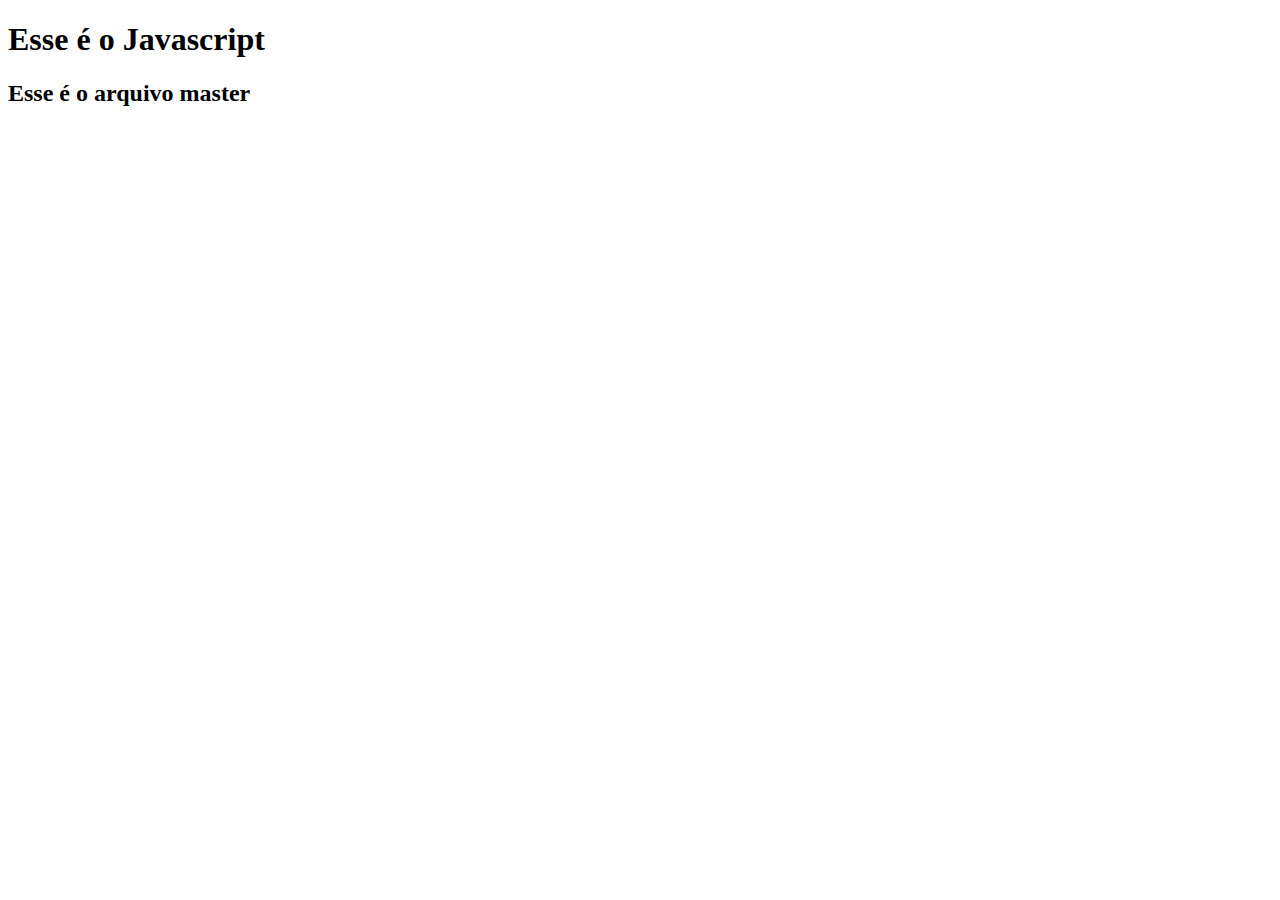
<file: index.html>
<!DOCTYPE html>
<html lang="en">
<head>
    <meta charset="UTF-8">
    <meta name="viewport" content="width=device-width, initial-scale=1.0">
    <script src="script.js" defer></script>
    <title>Document</title>
</head>
<body>
    <h1>Esse é o Javascript</h1>
    <h2>Esse é o arquivo master</h2> 
</body>
</html>
</file>
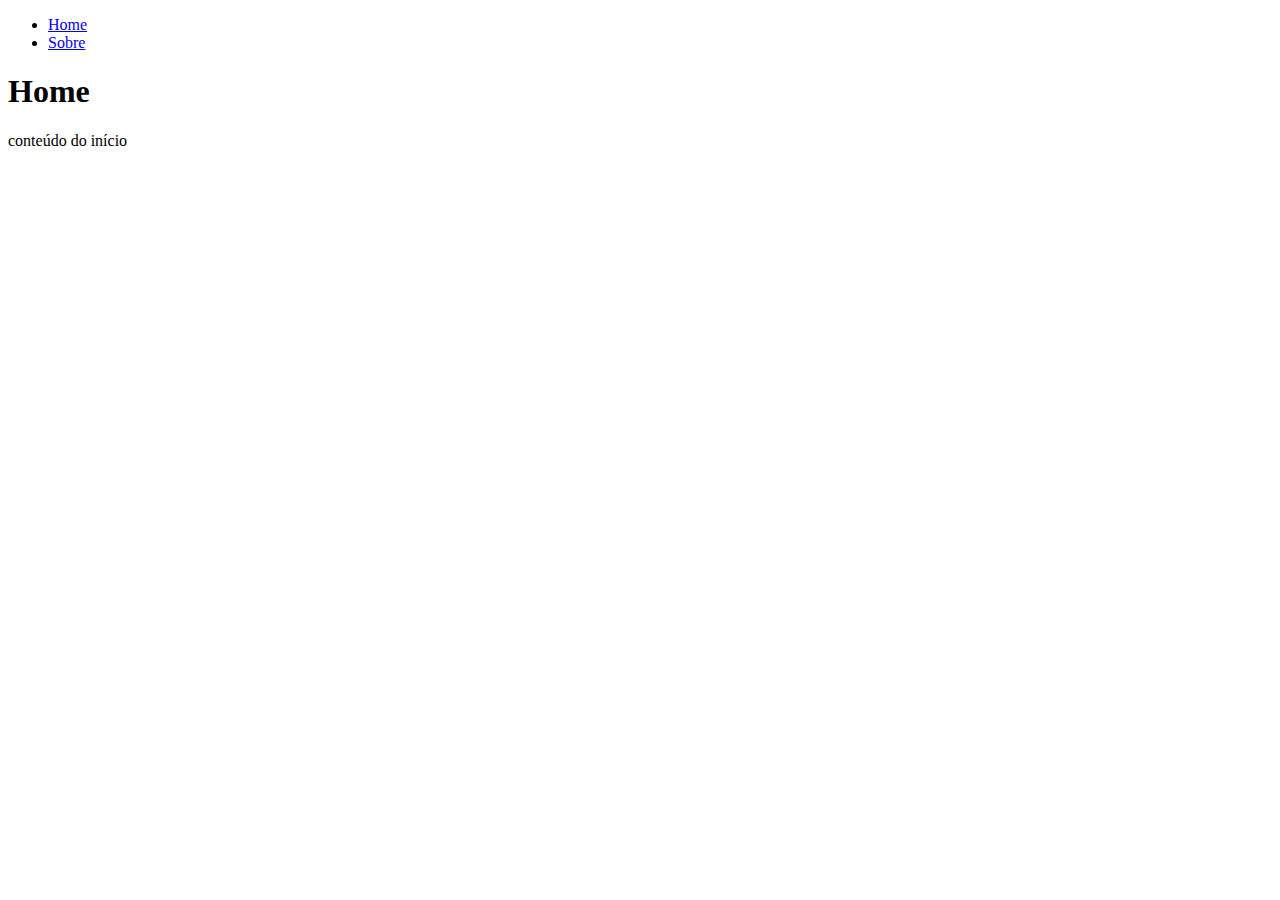
<file: fetch pages/index.html>
<!DOCTYPE html>
<html lang="pt-br">
<head>
    <meta charset="UTF-8">
    <meta name="viewport" content="width=device-width, initial-scale=1.0">
    <link rel="stylesheet" href="style.css">
    <script src="./script.js" defer></script>
    <title>Home</title>
</head>
<body>
       <ul>
            <li>
                <a href="index.html">Home</a>
            </li>
            <li>
                <a href="sobre.html">Sobre</a>
            </li>
        </ul>

    <div class="content">
        <h1>Home</h1>
        <p>conteúdo do início</p>
    </div>
    
</body>
</html>
</file>
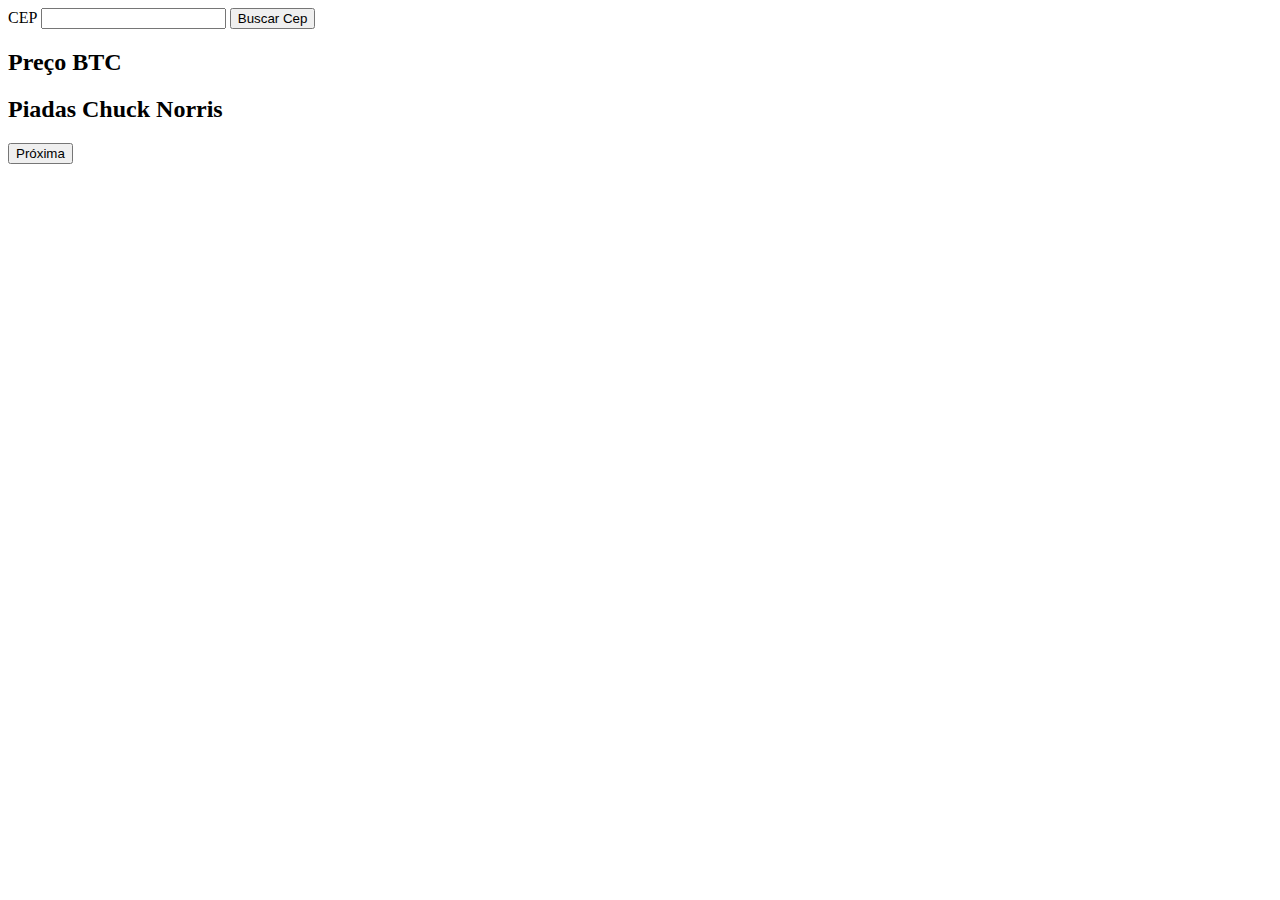
<file: fetch/index.html>
<!DOCTYPE html>
<html lang="en">
<head>
    <meta charset="UTF-8">
    <meta name="viewport" content="width=device-width, initial-scale=1.0">
    <script src="./exercicio.js" defer></script>
    <title>Fetch</title>
</head>
<body>
    <form action="">
        <label for="cep">CEP</label>
        <input type="number" name="cep" id="cep">
        <input type="button" value="Buscar Cep" class="botao">
    </form>
    <div class="resultado"></div>
    <div>
        <h2>Preço BTC</h2>
        <p class="btc"></p>
    </div>
    <div>
        <h2>Piadas Chuck Norris</h2>     
        <p class="chuck"></p>
        <button class="btn-chuck">Próxima</button>
    </div>
    
</body>
</html>
</file>
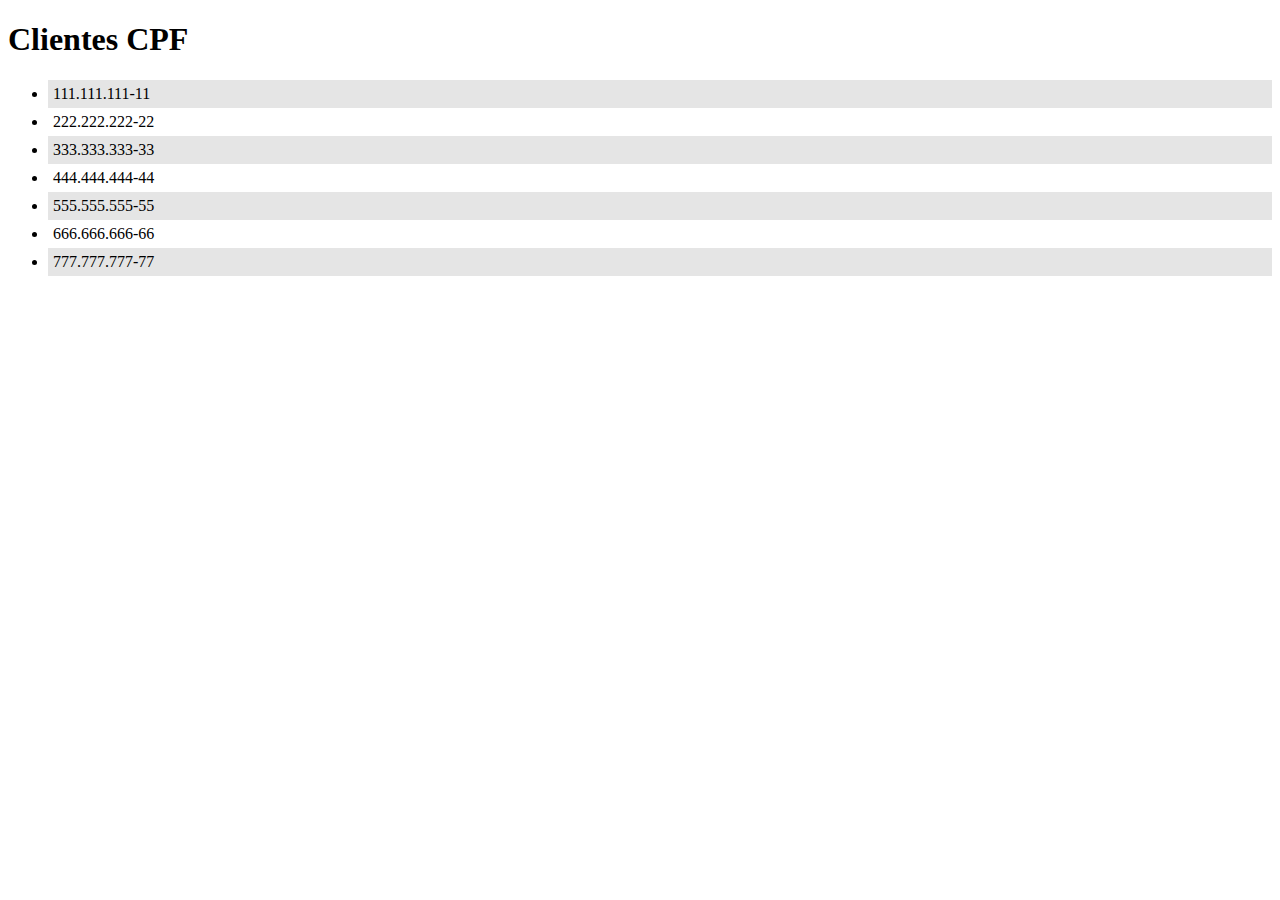
<file: limpar cpf/index.html>
<!DOCTYPE html>
<html lang="pt-br">
<head>
    <meta charset="UTF-8">
    <meta name="viewport" content="width=device-width, initial-scale=1.0">
    <script src="script.js" defer></script>
    <title>Limpar CPF</title>
</head>
<body>
    <style>
        li {
            padding: 5px;
            font-family: 'IBM Plex Mono';
        }
        li:nth-child(odd) {
            background: rgba(0, 0, 0, .1);
        }
    </style>
    <h1>Clientes CPF</h1>
    <ul class="cpf">
        <li>111.111.111-11</li>
        <li>222222222-22</li>
        <li>333-333-333-33</li>
        <li>44444444444</li>
        <li>555 555 555 55</li>
        <li>666666.666-66</li>
        <li>777.777.777.77</li>
    </ul>
</body>
</html>
</file>
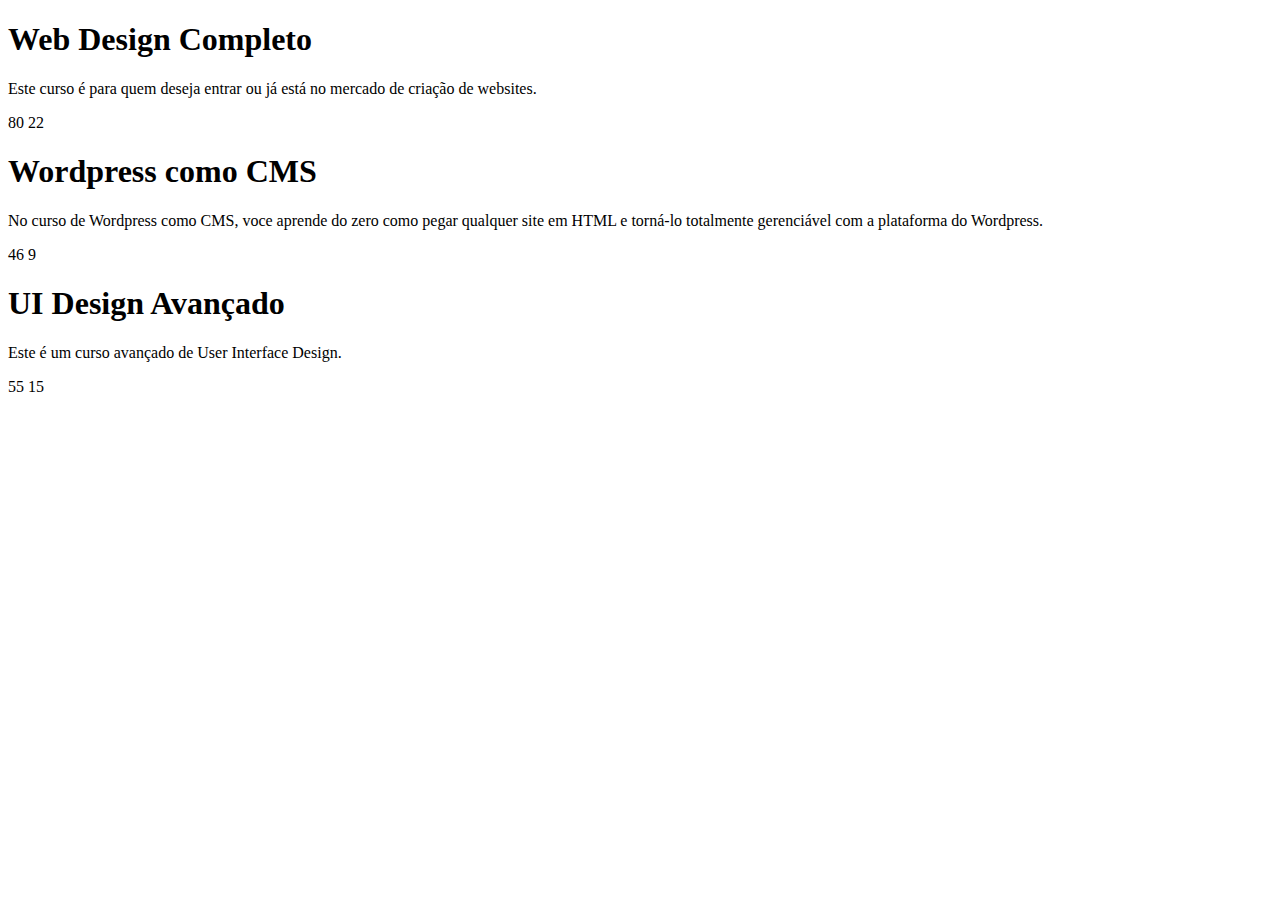
<file: exer.html>
<!DOCTYPE html>
<html lang="pt-br">
<head>
    <meta charset="UTF-8">
    <meta name="viewport" content="width=device-width, initial-scale=1.0">
    <script src="scriptEx5.js" defer></script>
    <title>Exercicio</title>
</head>
<body>
    <section class="curso">
        <h1>Web Design Completo</h1>
        <p>Este curso é para quem deseja entrar ou já está no mercado de criação de websites.</p>
        <span class="aulas">80</span>
        <span class="horas">22</span>
    </section>
    <section class="curso">
        <h1>Wordpress como CMS</h1>
        <p>No curso de Wordpress como CMS, voce aprende do zero como pegar qualquer site em HTML e torná-lo totalmente gerenciável com a plataforma do Wordpress.</p>
        <span class="aulas">46</span>
        <span class="horas">9</span>
    </section>
    <section class="curso">
        <h1>UI Design Avançado</h1>
        <p>Este é um curso avançado de User Interface Design.</p>
        <span class="aulas">55</span>
        <span class="horas">15</span>
    </section>
</body>
</html>
</file>
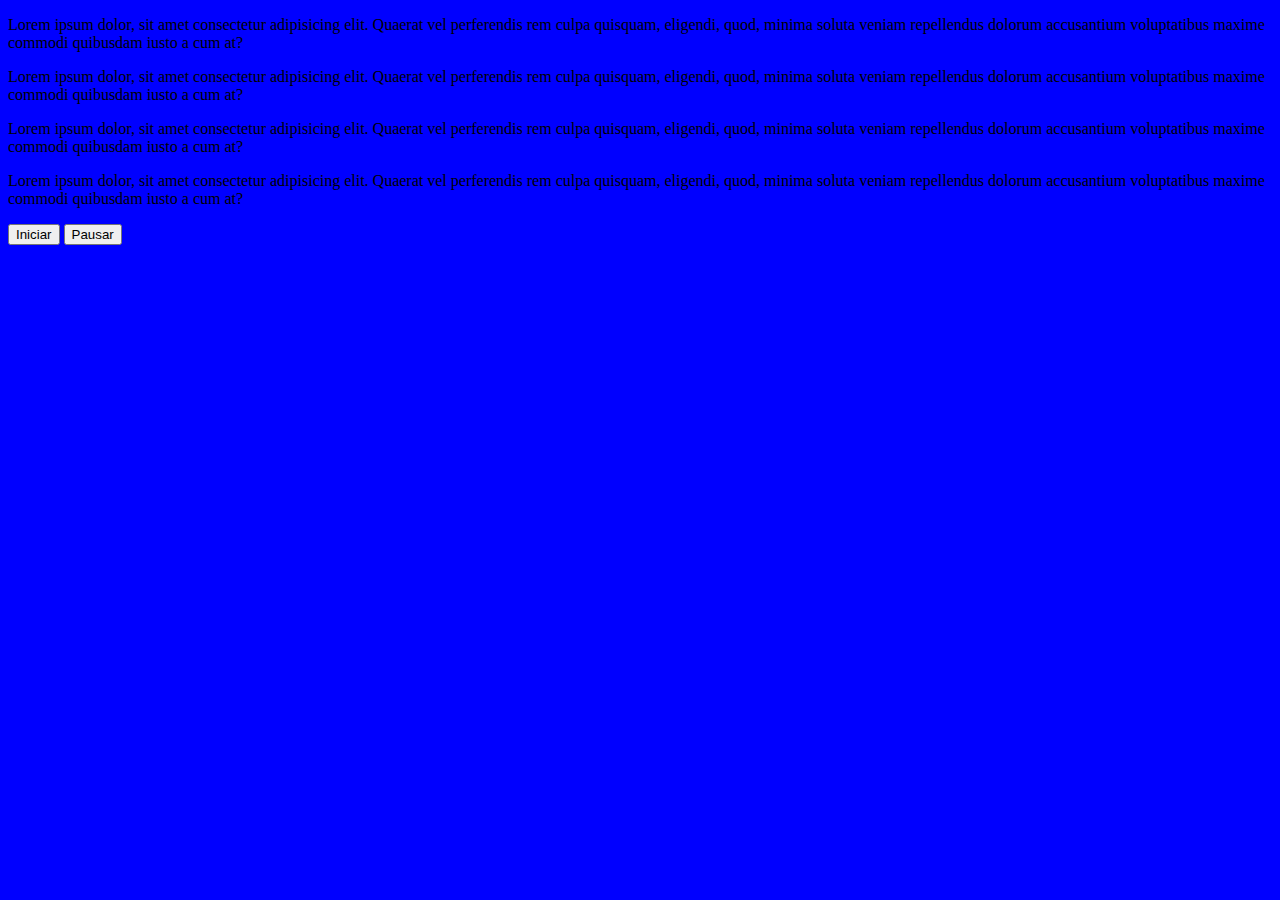
<file: exer2.html>
<!DOCTYPE html>
<html lang="pt-br">
<head>
    <meta charset="UTF-8">
    <meta name="viewport" content="width=device-width, initial-scale=1.0">
    <script src="scriptEx8.js" defer></script>
    <title>Exercicio</title>
</head>
<body>
    <style>
        body{background: blue;}
        body.active{background: red;}
    </style>
    <section>
        <p>Lorem ipsum dolor, sit amet consectetur adipisicing elit. Quaerat vel perferendis rem culpa quisquam, eligendi, quod, minima soluta veniam repellendus dolorum accusantium voluptatibus maxime commodi quibusdam iusto a cum at?</p>
        <p>Lorem ipsum dolor, sit amet consectetur adipisicing elit. Quaerat vel perferendis rem culpa quisquam, eligendi, quod, minima soluta veniam repellendus dolorum accusantium voluptatibus maxime commodi quibusdam iusto a cum at?</p>
        <p>Lorem ipsum dolor, sit amet consectetur adipisicing elit. Quaerat vel perferendis rem culpa quisquam, eligendi, quod, minima soluta veniam repellendus dolorum accusantium voluptatibus maxime commodi quibusdam iusto a cum at?</p>
        <p>Lorem ipsum dolor, sit amet consectetur adipisicing elit. Quaerat vel perferendis rem culpa quisquam, eligendi, quod, minima soluta veniam repellendus dolorum accusantium voluptatibus maxime commodi quibusdam iusto a cum at?</p>
    </section>

    <section>
        <button class="iniciar">Iniciar</button>
        <button class="pausar">Pausar</button>
        <span class="tempo"></span>
    </section>
</body>
</html>
</file>
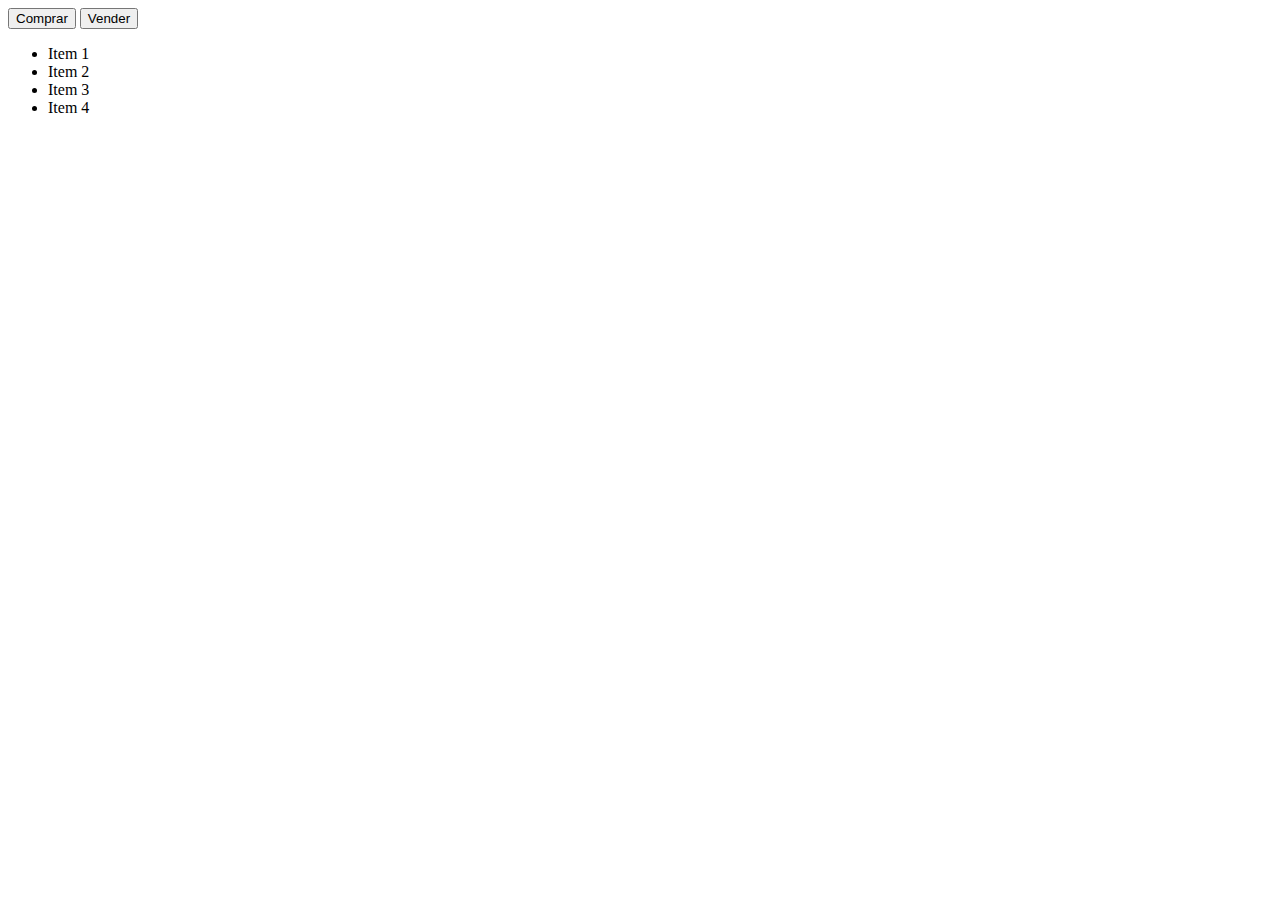
<file: exer3.html>
<!DOCTYPE html>
<html lang="pt-br">
<head>
    <meta charset="UTF-8">
    <meta name="viewport" content="width=device-width, initial-scale=1.0">
    <script src="regexp.js" defer></script>
    <title>Exercicio</title>
</head>
<body>
    <button>Comprar</button>
    <button>Vender</button>

    <ul>
        <li>Item 1</li>
        <li>Item 2</li>
        <li>Item 3</li>
        <li>Item 4</li>
    </ul>
    
</body>
</html>
</file>
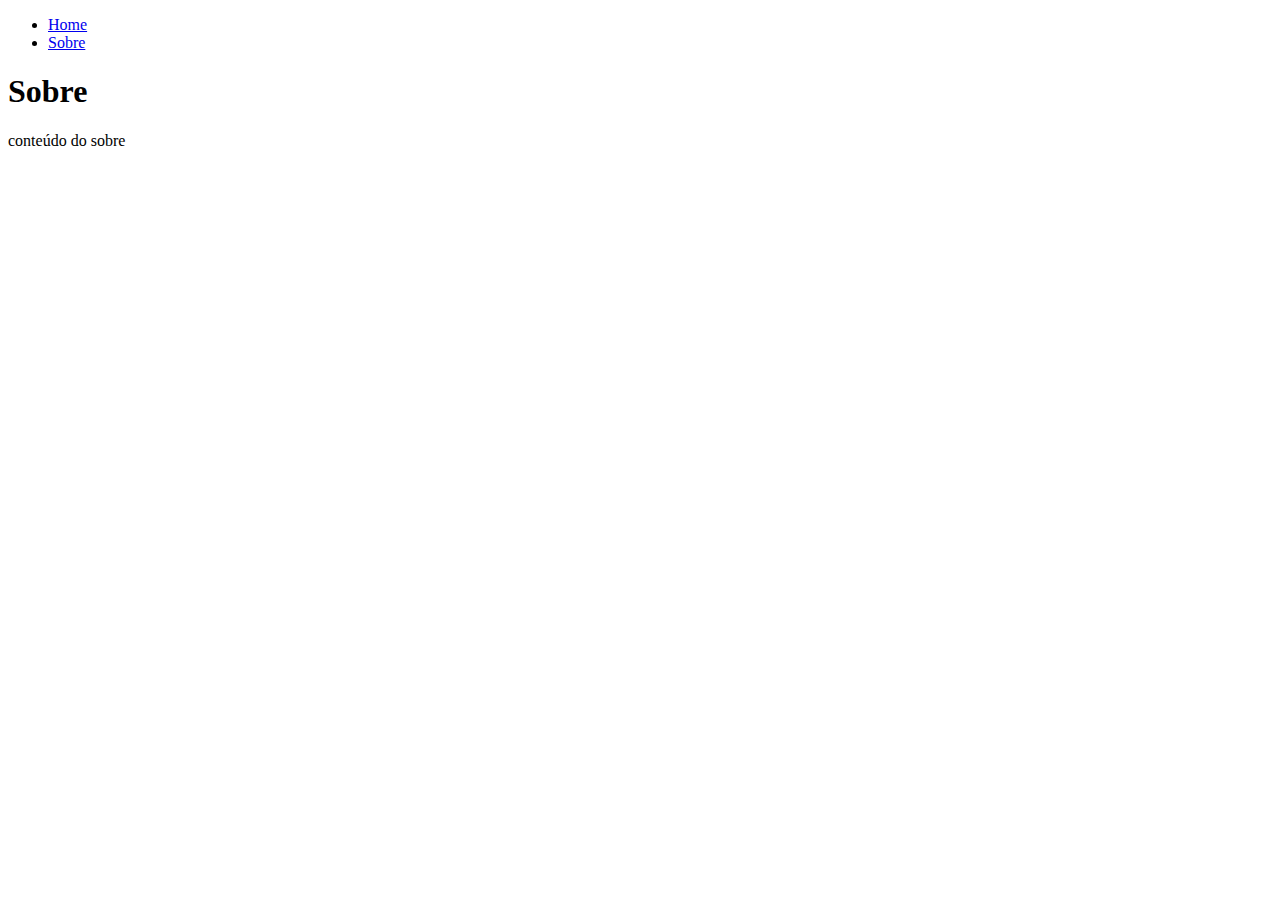
<file: fetch pages/sobre.html>
<!DOCTYPE html>
<html lang="pt-br">
<head>
    <meta charset="UTF-8">
    <meta name="viewport" content="width=device-width, initial-scale=1.0">
    <link rel="stylesheet" href="style.css">
    <script src="./script.js" defer></script>
    <title>Sobre</title>
</head>
<body>
        <ul>
            <li>
                <a href="index.html">Home</a>
            </li>
            <li>
                <a href="sobre.html">Sobre</a>
            </li>
        </ul>

    <div class="content">
        <h1>Sobre</h1>
        <p>conteúdo do sobre</p>
    </div>
    
</body>
</html>
</file>
<file: fetch pages/style.css>
h1, p {
    animation: entrar .5s forwards;
}

@keyframes entrar {
    from {
        opacity: 0;
        transform: translate3d(-20px, 0, 0);
    } to {
        opacity: 1;
        transform: translate3d(0, 0, 0);
    }
}
</file>
